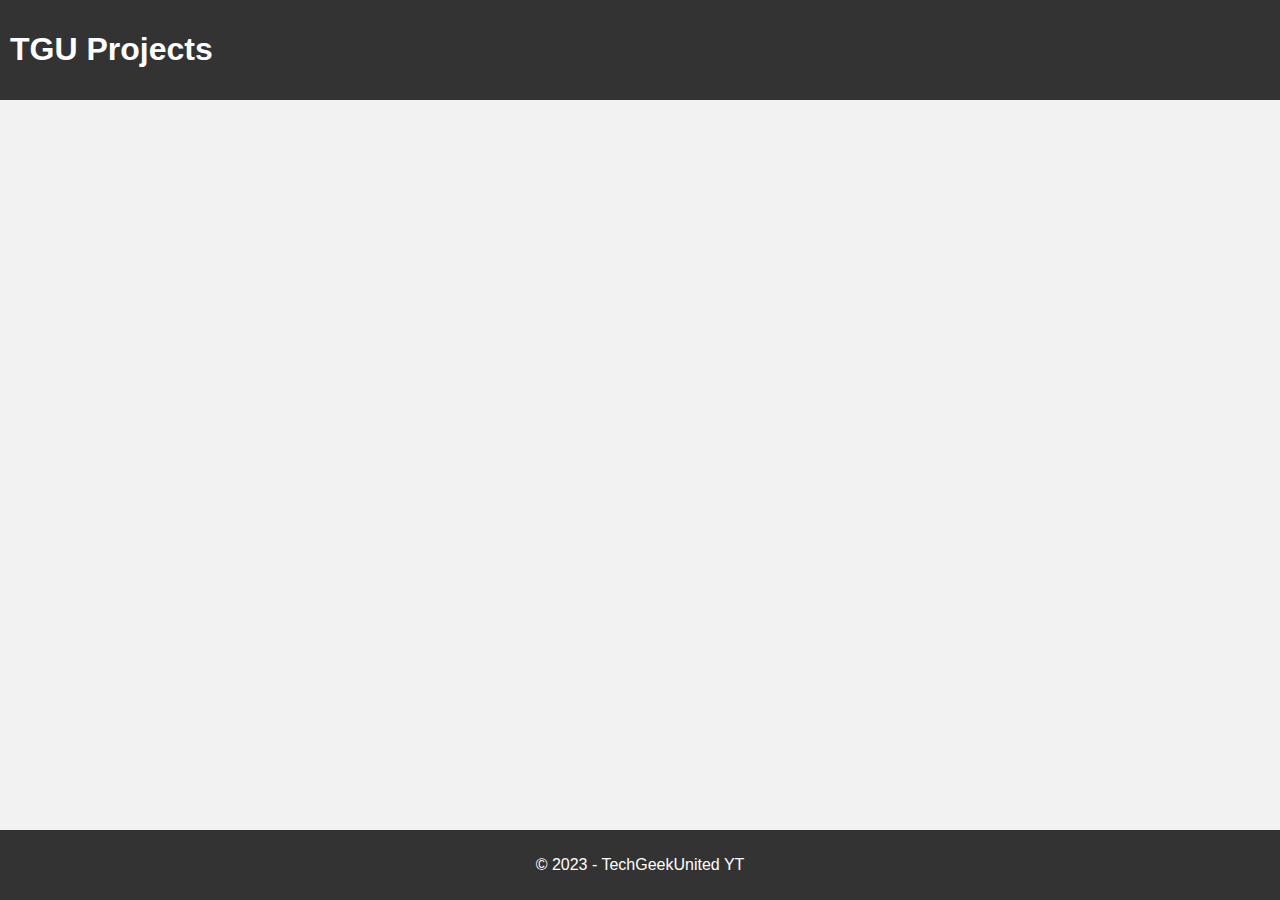
<file: index.html>
<!DOCTYPE html>
<html>
<head>
	<title>TGU Projects</title>
	<link rel="stylesheet" href="style.css">
</head>
<body>
	<header>
		<h1>TGU Projects</h1>
	</header>
	<footer>
		<p>&copy; 2023 - TechGeekUnited YT</p>
	</footer>
	<script src="script.js"></script>
</body>
</html>
</file>
<file: style.css>
* {
	box-sizing: border-box;
}

body {
	margin: 0;
	padding: 0;
	font-family: Arial, sans-serif;
	background-color: #f2f2f2;
}

header {
	background-color: #333;
	color: #fff;
	padding: 10px;
}

main {
	padding: 20px;
}

footer {
	background-color: #333;
	color: #fff;
	padding: 10px;
	text-align: center;
	position: fixed;
	bottom: 0;
	width: 100%;
}

#docViewer {
	background-color: #fff;
	padding: 20px;
	border-radius: 5px;
	box-shadow: 0px 0px 5px rgba(0, 0, 0, 0.2);
}
</file>
